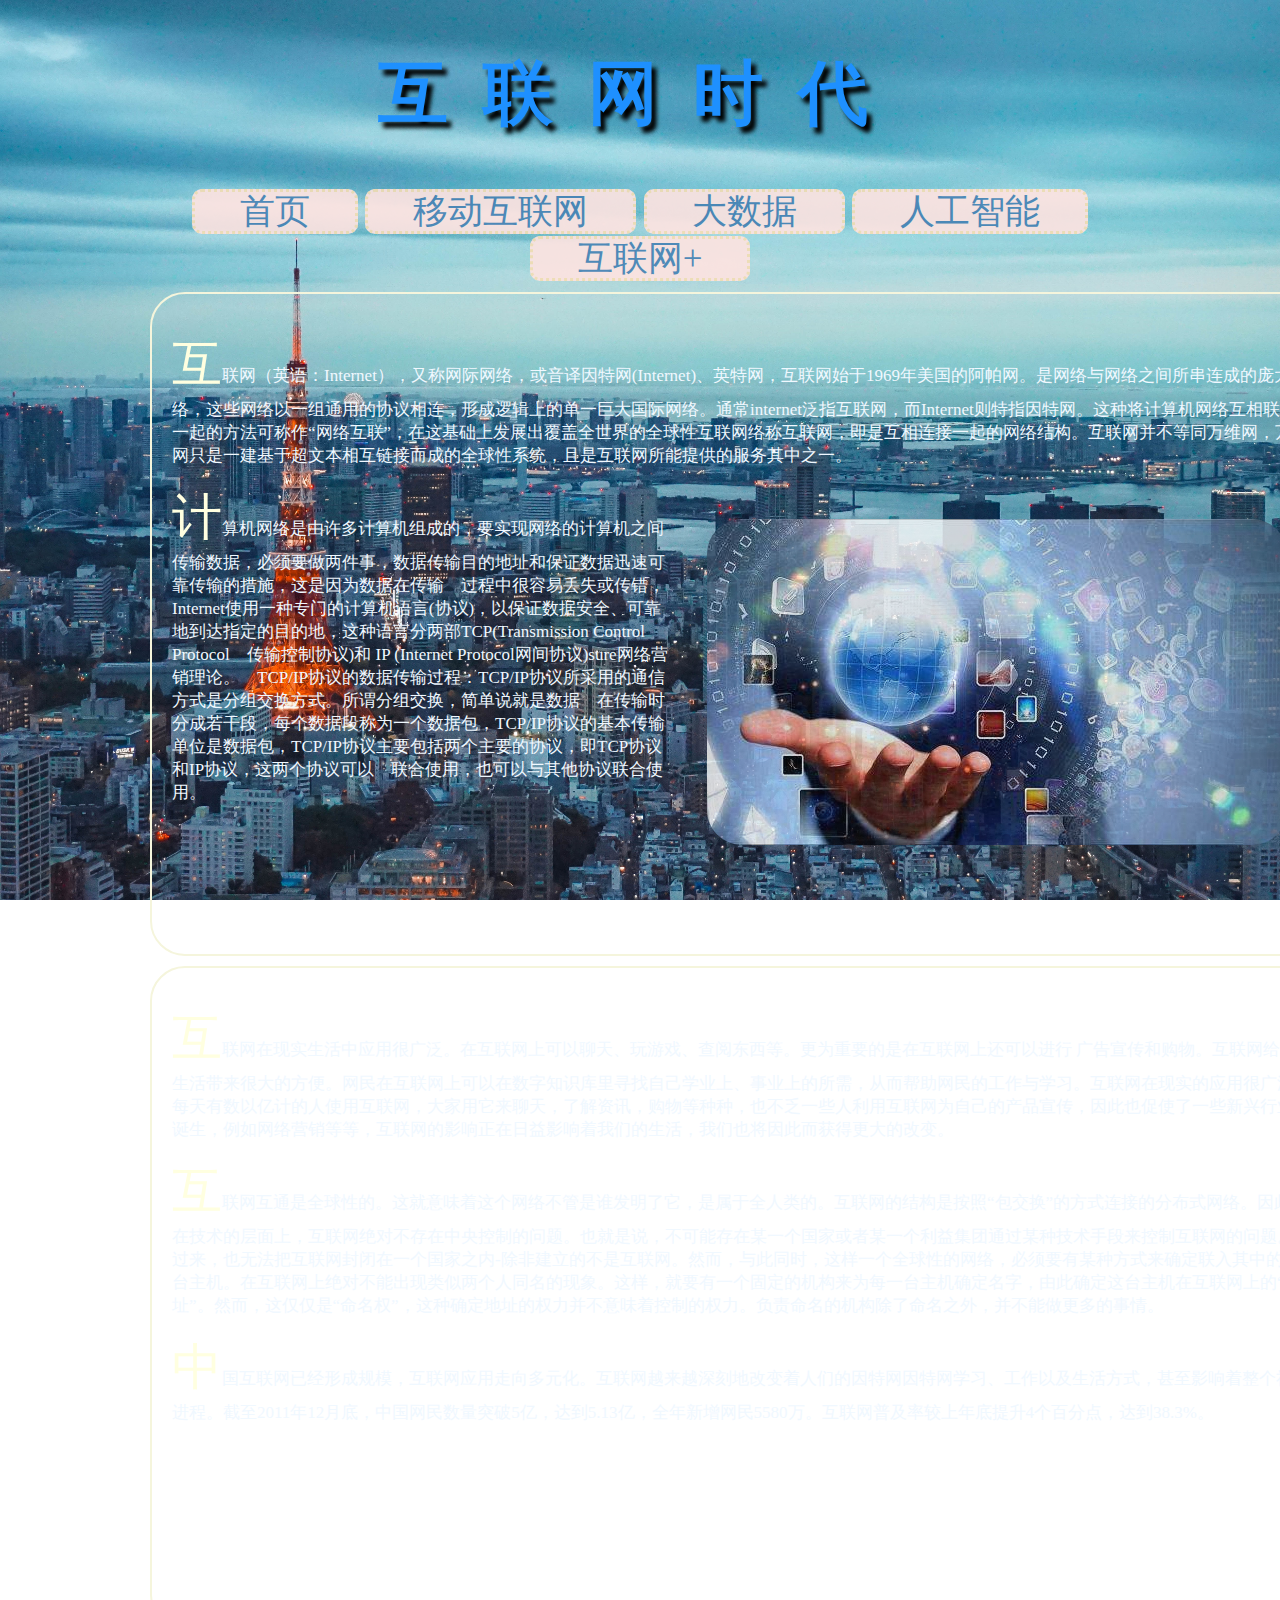
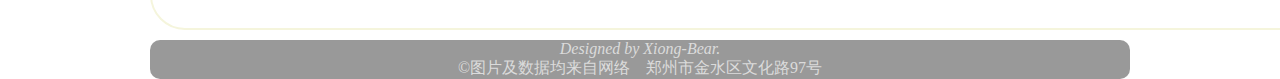
<file: webpages/index.html>
<!doctype html>
<html>
<head>
<meta charset="utf-8">
<title>互联网时代：首页</title>
<link href="../css/index.css" type="text/css" rel="stylesheet">
</head>

<body>
	<div id="body">
		<div id="nav">
			<h1>互联网时代</h1>
			<nav>
				<span><a href="">首页</a></span>
				<span><a href="website1.html">移动互联网</a></span>
				<span><a href="website2.html">大数据</a></span>
				<span><a href="website3.html">人工智能</a></span>
				<span><a href="website4.html">互联网+</a></span>
			</nav>
		</div>
		
		<div id="main">
			<div id="p1">
				<p>互联网（英语：Internet），又称网际网络，或音译因特网(Internet)、英特网，互联网始于1969年美国的阿帕网。是网络与网络之间所串连成的庞大网络，这些网络以一组通用的协议相连，形成逻辑上的单一巨大国际网络。通常internet泛指互联网，而Internet则特指因特网。这种将计算机网络互相联接在一起的方法可称作“网络互联”，在这基础上发展出覆盖全世界的全球性互联网络称互联网，即是互相连接一起的网络结构。互联网并不等同万维网，万维网只是一建基于超文本相互链接而成的全球性系统，且是互联网所能提供的服务其中之一。</p>
				<a href="https://baike.baidu.com/item/%E4%BA%92%E8%81%94%E7%BD%91/199186?fr=aladdin"><img src="../images/internet2.jpg" title="互联网_百度百科"/></a>
				<p>计算机网络是由许多计算机组成的，要实现网络的计算机之间传输数据，必须要做两件事，数据传输目的地址和保证数据迅速可靠传输的措施，这是因为数据在传输　过程中很容易丢失或传错，Internet使用一种专门的计算机语言(协议)，以保证数据安全、可靠地到达指定的目的地，这种语言分两部TCP(Transmission Control Protocol　传输控制协议)和 IP (Internet Protocol网间协议)sure网络营销理论。　TCP/IP协议的数据传输过程：TCP/IP协议所采用的通信方式是分组交换方式。所谓分组交换，简单说就是数据　在传输时分成若干段，每个数据段称为一个数据包，TCP/IP协议的基本传输单位是数据包，TCP/IP协议主要包括两个主要的协议，即TCP协议和IP协议，这两个协议可以　联合使用，也可以与其他协议联合使用。</p>
				
			</div>
			<div id="p2">
				<p>互联网在现实生活中应用很广泛。在互联网上可以聊天、玩游戏、查阅东西等。更为重要的是在互联网上还可以进行 广告宣传和购物。互联网给现实生活带来很大的方便。网民在互联网上可以在数字知识库里寻找自己学业上、事业上的所需，从而帮助网民的工作与学习。互联网在现实的应用很广泛，每天有数以亿计的人使用互联网，大家用它来聊天，了解资讯，购物等种种，也不乏一些人利用互联网为自己的产品宣传，因此也促使了一些新兴行业的诞生，例如网络营销等等，互联网的影响正在日益影响着我们的生活，我们也将因此而获得更大的改变。</p>
				<p>互联网互通是全球性的。这就意味着这个网络不管是谁发明了它，是属于全人类的。互联网的结构是按照“包交换”的方式连接的分布式网络。因此，在技术的层面上，互联网绝对不存在中央控制的问题。也就是说，不可能存在某一个国家或者某一个利益集团通过某种技术手段来控制互联网的问题。反过来，也无法把互联网封闭在一个国家之内-除非建立的不是互联网。然而，与此同时，这样一个全球性的网络，必须要有某种方式来确定联入其中的每一台主机。在互联网上绝对不能出现类似两个人同名的现象。这样，就要有一个固定的机构来为每一台主机确定名字，由此确定这台主机在互联网上的“地址”。然而，这仅仅是“命名权”，这种确定地址的权力并不意味着控制的权力。负责命名的机构除了命名之外，并不能做更多的事情。</p>
				<p>中国互联网已经形成规模，互联网应用走向多元化。互联网越来越深刻地改变着人们的因特网因特网学习、工作以及生活方式，甚至影响着整个社会进程。截至2011年12月底，中国网民数量突破5亿，达到5.13亿，全年新增网民5580万。互联网普及率较上年底提升4个百分点，达到38.3%。</p>
			</div>
		</div>
		
		<div id="footer">
		<i>Designed by Xiong-Bear.</i>
		<footer>&copy;图片及数据均来自网络&nbsp;&nbsp;&nbsp;&nbsp;郑州市金水区文化路97号</footer>
		</div>
	</div>
</body>
</html>
</file>
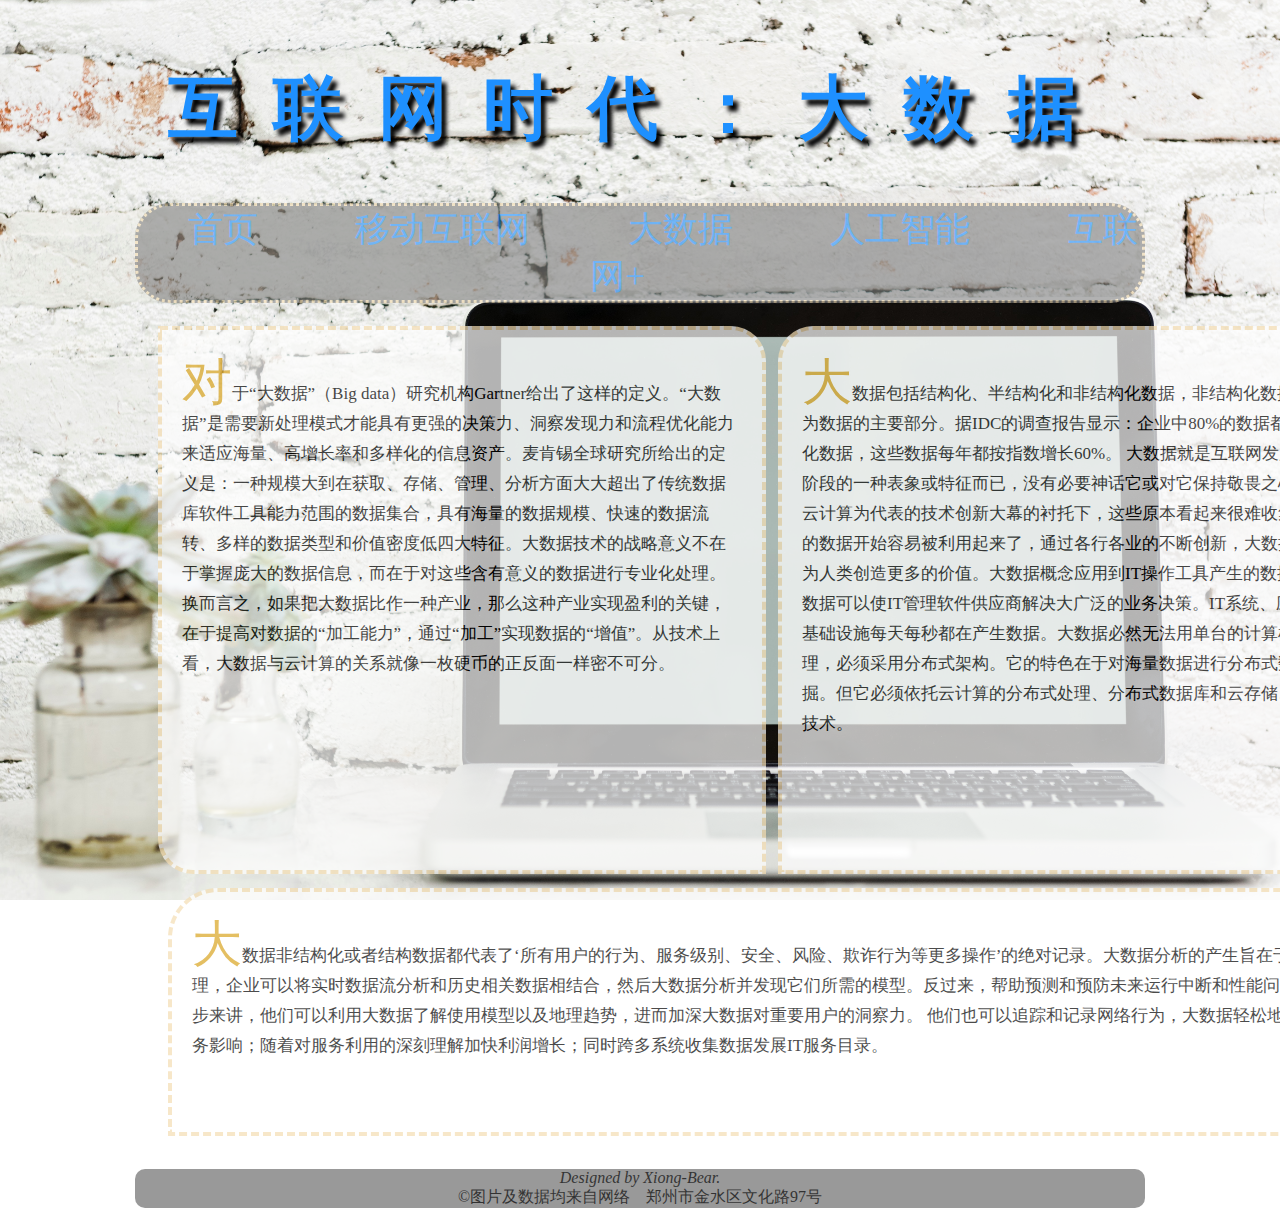
<file: webpages/website2.html>
<!doctype html>
<html>
<head>
<meta charset="utf-8">
<title>互联网时代：大数据</title>
<link href="../css/webpage-2.css" type="text/css" rel="stylesheet">
</head>

<body>
	<h1>互联网时代：大数据</h1>
	<div id="nav">
	<nav>
		<span><a href="index.html">首页</a></span>
		<span><a href="website1.html">移动互联网</a></span>
		<span><a href="website2.html">大数据</a></span>
		<span><a href="website3.html">人工智能</a></span>
		<span><a href="website4.html">互联网+</a></span>
	</nav>
	</div>
	<div id="main">
	<table>
		<tr>
			<td >
		<div id="p1">
			<p>对于“大数据”（Big data）研究机构Gartner给出了这样的定义。“大数据”是需要新处理模式才能具有更强的决策力、洞察发现力和流程优化能力来适应海量、高增长率和多样化的信息资产。麦肯锡全球研究所给出的定义是：一种规模大到在获取、存储、管理、分析方面大大超出了传统数据库软件工具能力范围的数据集合，具有海量的数据规模、快速的数据流转、多样的数据类型和价值密度低四大特征。大数据技术的战略意义不在于掌握庞大的数据信息，而在于对这些含有意义的数据进行专业化处理。换而言之，如果把大数据比作一种产业，那么这种产业实现盈利的关键，在于提高对数据的“加工能力”，通过“加工”实现数据的“增值”。从技术上看，大数据与云计算的关系就像一枚硬币的正反面一样密不可分。 </p>
		</div>
		</td><td>
		<div id="p2">	
			<p>大数据包括结构化、半结构化和非结构化数据，非结构化数据越来越成为数据的主要部分。据IDC的调查报告显示：企业中80%的数据都是非结构化数据，这些数据每年都按指数增长60%。 大数据就是互联网发展到现今阶段的一种表象或特征而已，没有必要神话它或对它保持敬畏之心，在以云计算为代表的技术创新大幕的衬托下，这些原本看起来很难收集和使用的数据开始容易被利用起来了，通过各行各业的不断创新，大数据会逐步为人类创造更多的价值。大数据概念应用到IT操作工具产生的数据中，大数据可以使IT管理软件供应商解决大广泛的业务决策。IT系统、应用和技术基础设施每天每秒都在产生数据。大数据必然无法用单台的计算机进行处理，必须采用分布式架构。它的特色在于对海量数据进行分布式数据挖掘。但它必须依托云计算的分布式处理、分布式数据库和云存储、虚拟化技术。</p>
			
		</div>
			</td>
			</tr>
		<tr>
			<td colspan="2">
		<div id="p3">
			<p>大数据非结构化或者结构数据都代表了‘所有用户的行为、服务级别、安全、风险、欺诈行为等更多操作’的绝对记录。大数据分析的产生旨在于IT管理，企业可以将实时数据流分析和历史相关数据相结合，然后大数据分析并发现它们所需的模型。反过来，帮助预测和预防未来运行中断和性能问题。进一步来讲，他们可以利用大数据了解使用模型以及地理趋势，进而加深大数据对重要用户的洞察力。 他们也可以追踪和记录网络行为，大数据轻松地识别业务影响；随着对服务利用的深刻理解加快利润增长；同时跨多系统收集数据发展IT服务目录。</p>
		</div>
		</td>
	</tr>
	</table>
		</div>
	
		<div id="footer">
		<i>Designed by Xiong-Bear.</i>
		<footer>&copy;图片及数据均来自网络&nbsp;&nbsp;&nbsp;&nbsp;郑州市金水区文化路97号</footer>
		</div>
		
</body>
</html>
</file>
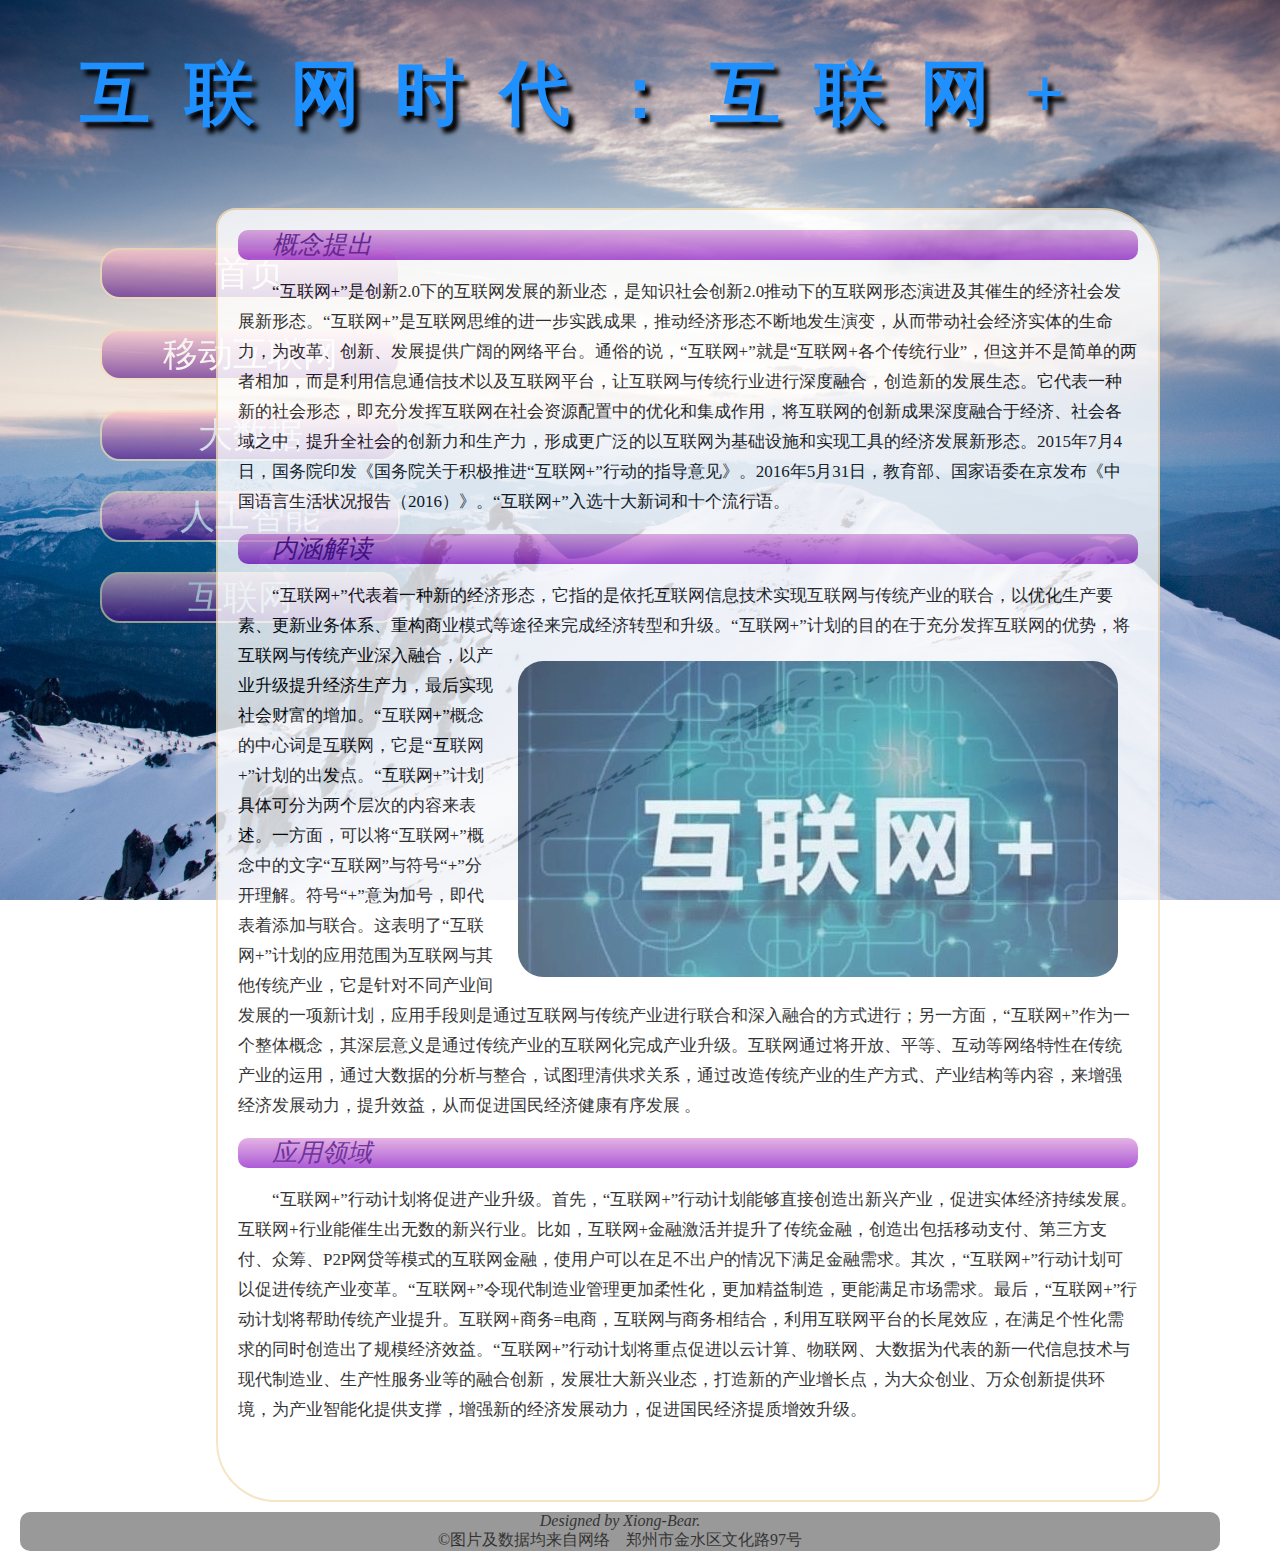
<file: webpages/website4.html>
<!doctype html>
<html>
<head>
<meta charset="utf-8">
<title>互联网时代：互联网+</title>
<link href="../css/webpage-4.css" type="text/css" rel="stylesheet">
</head>

<body>
	<h1>互联网时代：互联网+</h1>
	<div id="nav">
	<nav>
		<span><a href="index.html">首页</a></span>
		<span><a href="website1.html">移动互联网</a></span>
		<span><a href="website2.html">大数据</a></span>
		<span><a href="website3.html">人工智能</a></span>
		<span><a href="website4.html">互联网+</a></span>
	</nav>
	</div>
	<div id="main">
	<div id="p1">
		<div class="cite"><cite>概念提出</cite></div>
		<p>“互联网+”是创新2.0下的互联网发展的新业态，是知识社会创新2.0推动下的互联网形态演进及其催生的经济社会发展新形态。“互联网+”是互联网思维的进一步实践成果，推动经济形态不断地发生演变，从而带动社会经济实体的生命力，为改革、创新、发展提供广阔的网络平台。通俗的说，“互联网+”就是“互联网+各个传统行业”，但这并不是简单的两者相加，而是利用信息通信技术以及互联网平台，让互联网与传统行业进行深度融合，创造新的发展生态。它代表一种新的社会形态，即充分发挥互联网在社会资源配置中的优化和集成作用，将互联网的创新成果深度融合于经济、社会各域之中，提升全社会的创新力和生产力，形成更广泛的以互联网为基础设施和实现工具的经济发展新形态。2015年7月4日，国务院印发《国务院关于积极推进“互联网+”行动的指导意见》。2016年5月31日，教育部、国家语委在京发布《中国语言生活状况报告（2016）》。“互联网+”入选十大新词和十个流行语。</p>
	</div>
	<div id="p2">
		<div class="cite"><cite>内涵解读</cite></div>
		<p>“互联网+”代表着一种新的经济形态，它指的是依托互联网信息技术实现互联网与传统产业的联合，以优化生产要素、更新业务体系、重构商业模式等途径来完成经济转型和升级。<a href="https://baike.baidu.com/item/%E4%BA%92%E8%81%94%E7%BD%91+/12277003"><img src="../images/internetplus.jpg" title="互联网+_百度百科"/></a>“互联网+”计划的目的在于充分发挥互联网的优势，将互联网与传统产业深入融合，以产业升级提升经济生产力，最后实现社会财富的增加。“互联网+”概念的中心词是互联网，它是“互联网+”计划的出发点。“互联网+”计划具体可分为两个层次的内容来表述。一方面，可以将“互联网+”概念中的文字“互联网”与符号“+”分开理解。符号“+”意为加号，即代表着添加与联合。这表明了“互联网+”计划的应用范围为互联网与其他传统产业，它是针对不同产业间发展的一项新计划，应用手段则是通过互联网与传统产业进行联合和深入融合的方式进行；另一方面，“互联网+”作为一个整体概念，其深层意义是通过传统产业的互联网化完成产业升级。互联网通过将开放、平等、互动等网络特性在传统产业的运用，通过大数据的分析与整合，试图理清供求关系，通过改造传统产业的生产方式、产业结构等内容，来增强经济发展动力，提升效益，从而促进国民经济健康有序发展 。</p>
	</div>
	<div id="p3">
		<div class="cite"><cite>应用领域</cite></div>
		<p>“互联网+”行动计划将促进产业升级。首先，“互联网+”行动计划能够直接创造出新兴产业，促进实体经济持续发展。互联网+行业能催生出无数的新兴行业。比如，互联网+金融激活并提升了传统金融，创造出包括移动支付、第三方支付、众筹、P2P网贷等模式的互联网金融，使用户可以在足不出户的情况下满足金融需求。其次，“互联网+”行动计划可以促进传统产业变革。“互联网+”令现代制造业管理更加柔性化，更加精益制造，更能满足市场需求。最后，“互联网+”行动计划将帮助传统产业提升。互联网+商务=电商，互联网与商务相结合，利用互联网平台的长尾效应，在满足个性化需求的同时创造出了规模经济效益。“互联网+”行动计划将重点促进以云计算、物联网、大数据为代表的新一代信息技术与现代制造业、生产性服务业等的融合创新，发展壮大新兴业态，打造新的产业增长点，为大众创业、万众创新提供环境，为产业智能化提供支撑，增强新的经济发展动力，促进国民经济提质增效升级。</p>
	</div>
	</div>
	<div id="footer">
		<i>Designed by Xiong-Bear.</i>
		<footer>&copy;图片及数据均来自网络&nbsp;&nbsp;&nbsp;&nbsp;郑州市金水区文化路97号</footer>
		</div>
</body>
</html>
</file>
<file: css/index.css>
@charset "utf-8";


body {
	margin: 0 150px;
	background:url(../images/city.jpg) no-repeat fixed;
	background-size:cover;
	
}
h1 {
	text-align: center;
	font-size: 70px;
	text-shadow: 5px 6px 4px black;
	color: dodgerblue;
	letter-spacing: 35px;
}
#nav {
	font-size: 30px;
	text-align: center;
	text-decoration: none;
	/*background: url(../images/longway.jpg) no-repeat fixed;*/
	
	
}
span {
	border: dotted wheat 3px;
	border-radius: 10px;
	background: mistyrose;
	opacity: 0.9;
	padding:0 45px;
	font-size: 35px;
}
#p1,#p2 {
	font-family: "宋体";
	border: solid 2px beige;
	border-radius: 35px;
	float: center;
	color:aliceblue;
	padding: 20px;
	margin: 10px auto;
	width: 1150px;
	height: 620px;
	font-size: 17px;
	font: "宋体";
}
img {
	margin: 35px;
	float: right;
	opacity: 0.8;
	border-radius: 35px;
}
img:hover {
	opacity: 1;
}
P::first-letter{
	font-size: 50px;
	color: lightyellow;
}
a {
	color:steelblue;
	text-decoration: none;
}

a:visited {
	/*color:darkviolet;*/
}
a:hover {
	color: red;
}
span:hover {
	background:turquoise;
}
#main div{
	padding: 20px;
}

#footer {
	text-align: center;
	color:lightgrey;
	background: grey;
	opacity: 0.8;
	border-radius: 10px;
}
</file>
<file: css/webpage-2.css>
@charset "utf-8";
body {
	margin: 0 120px;
	padding: 15px;
	background:url(../images/pc.jpg) fixed center ;
	background-size:cover;
	
}
h1 {
	text-align: center;
	font-size: 70px;
	text-shadow: 5px 6px 4px black;
	color: dodgerblue;
	letter-spacing: 35px;
}
#nav {
	color:blue;
	font-size: 30px;
	text-align: center;
	text-decoration: none;
	background: gray;
	border-radius: 35px;
	opacity:0.6; 
}
nav {
	border: dotted wheat 3px;
	border-radius: 35px;
}
span {
	padding: 45px;
	font-size: 35px;
}
#main {
	padding: 20px;
}
a {
	color: aqua;
	text-decoration: none;
}
a:link {
	color:dodgerblue;
}
a:hover {
	color: orangered;
}
#p1,#p2 {
	background: white;
	border-radius: 35px;
	opacity: 0.7;
	font-family: "宋体";
	padding: 20px;
	text-align:left;
	font-size: 17px;
	border: dashed 4px wheat;
	height: 500px;
	width: 560px;
	line-height: 30px;
}
P::first-letter{
	font-size: 50px;
	color: goldenrod;
}
#p1 {
	float: left;
	border-radius:0 35px;
}
#p2 {
	float: right;
	border-radius:35px 0;
}
#p3 {
	font-family: "宋体";
	background: white;
	opacity: 0.7;
	padding: 20px;
	text-align:left;
	font-size: 17px;
	border: dashed 4px wheat;
	height: 200px;
	width: 1160px;
	margin: 10px;
	line-height: 30px;
	border-radius: 50px 0;
}
#footer {
	text-align: center;
	background: grey;
	opacity: 0.8;
	border-radius: 10px;
}
</file>
<file: css/webpage-4.css>
@charset "utf-8";
body {
	margin: 0 100px 0 auto;
	padding: auto;
	background:url(../images/snow.jpg)no-repeat fixed ;
	background-size:cover;
}
h1 {
	text-align: center;
	font-size: 70px;
	text-shadow: 5px 6px 4px black;
	color: dodgerblue;
	letter-spacing: 35px;
}
#nav {
	width: 300px;
	height: 450px;
	/*border: 2px dotted royalblue;*/
	padding: 40px 20px;
	margin: 20px 5px 20px 80px;
	color:blue;
	text-decoration: none;
	float: left;
	position: fixed;
	
}
span {
	text-align: center;
	padding: 0 20px;
	margin-bottom: 30px;
	font-size: 35px;
	background: linear-gradient(pink,indigo);
	border: solid wheat 2px;
	border-radius: 20px;
	opacity: 0.6;
	display: block;
}
#main {
	color: black;
	text-indent: 2em;
	font-family: "宋体";
	padding: 20px;
	text-align:left;
	font-size: 17px;
	border: solid 2px wheat;
	border-radius:20px 60px;
	height: 1250px;
	width: 900px;
	margin: 20px 20px 10px;
	line-height: 30px;
	opacity: 0.8;
	float: right;
	background: white;
}
img {
	float: right;
	padding: 20px;
	opacity: 0.8;
	border-radius: 45px;
}
img:hover {
	opacity: 1;
}
a {
	color:white;
	text-decoration: none;
}
a:hover {
	color:red;
}
a:visted {
	color:purple;
}
span:hover {
	font-size: 40px;
	background: linear-gradient(mediumvioletred,lavenderblush);
}
.cite {
	font-size: 25px;
	color: indigo;
	background: linear-gradient(plum,darkorchid);
	border-radius: 10px;
}
#footer {
	margin: 0 -40px 0 20px;
	clear: both;
	text-align: center;
	background: grey;
	opacity: 0.8;
	border-radius: 10px;
}
</file>
